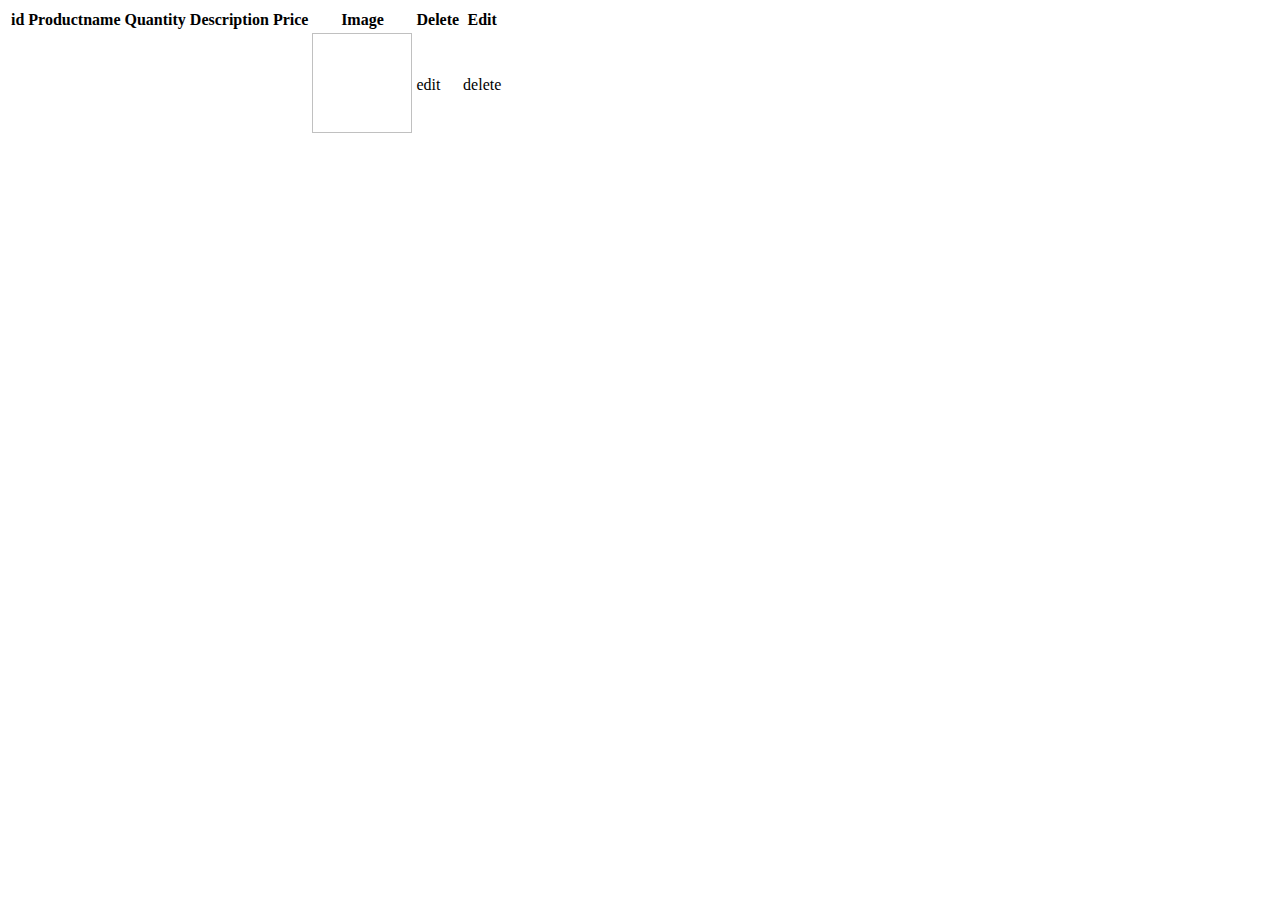
<file: src/main/resources/templates/Allorder.html>
<!DOCTYPE html>
<html lang="en">
<head>
    <meta charset="UTF-8">
    <title>Title</title>
</head>
<body>

<table>
    <thead>
    <tr>
        <th>id</th>
        <th>Productname</th>
        <th>Quantity</th>
        <th>Description</th>
        <th>Price</th>
        <th>Image</th>
        <th>Delete</th>
        <th>Edit</th>
    </tr>
    </thead>
    <tbody>
    <tr th:each="product:${alllistbyid}">
        <td th:text="${product.id}"></td>
        <td th:text="${product.productname}"></td>
        <td th:text="${product.quantity}"></td>
        <td th:text="${product.description}"></td>
        <td th:text="${product.price}"></td>
        <td><img th:src="'data:image/png;base64,'+${product.imageBase64}" width="100" height="100"/></td>
        <td> <a class="edit" th:href="@{~/admin/editproduct/}+${product.id}" >edit</a></td>
        <td> <a class="" th:href="@{~/admin/deleteproduct/}+${product.id}" >delete</a></td>

    </tr>
    </tbody>
</table>

</body>
</html>
</file>
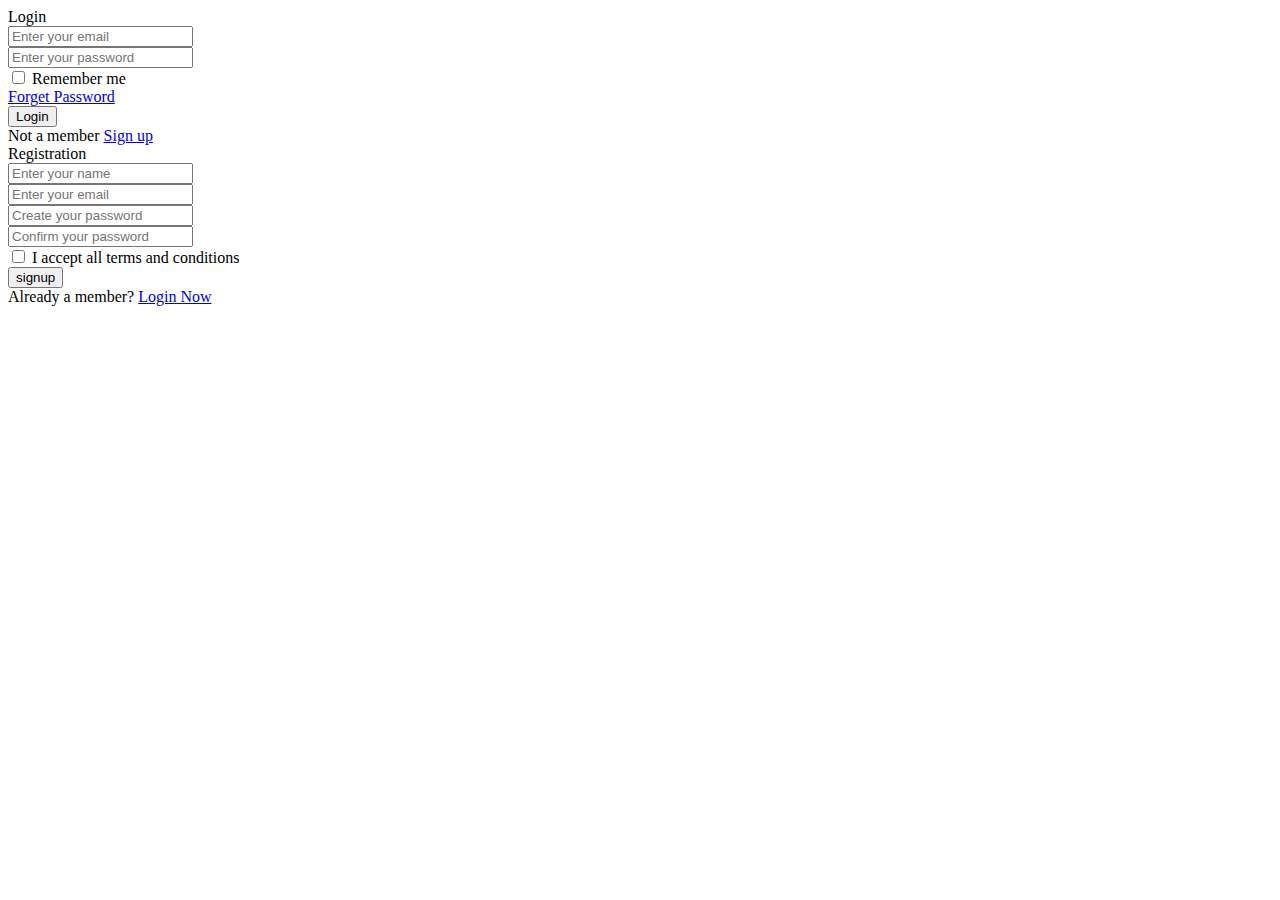
<file: src/main/resources/templates/form.html>
<!DOCTYPE html>
<html lang="en">

<head>
    <meta charset="UTF-8">
    <meta http-equiv="X-UA-Compatible" content="IE=edge">
    <meta name="viewport" content="width=device-width, initial-scale=1.0">

    <!-- ===== FontAwesome ===== -->
    <link rel="stylesheet" th:href="@{~/https://cdnjs.cloudflare.com/ajax/libs/font-awesome/6.1.1/css/all.min.css}">

    <!-- ===== CSS ===== -->


    <title>Login and Registration Form</title>
    <link rel="stylesheet" th:href="@{~from.css}">
</head>

<body>
    <di class="container">
        <div clss="forms">
            <div class="form login">
                <span class="title">Login</span>

                <form action="" name="loginForm">
                    <div class="input-field">
                        <input type="" name="email" placeholder="Enter your email">
                        <i class="fa-solid fa-envelope icon"></i>
                    </div>
                    <div class="input-field">
                    <input type="password" name="password" placeholder="Enter your password">
                    <i class="fa-solid fa-lock icon"></i>
                    <i class="fa-solid fa-eye-slash showhidepw"></i>
                    </div>
                    <div class="checkbox-text">
                        <div class="checkbox-content">
                            <input type="checkbox" id="logcheck">
                            <label for="locheck" class="text">Remember me</label>
                        </div>
                        <a href="#" class="text">Forget Password</a>
                    </div>
                    <div class="input-field button">
                        <input type="submit" value="Login">
                    </div>
                </form>
                <div class="login-signup">
                    <span class="text">Not a member</span>
                    <a href="#" class="text signup-link">Sign up</a>
                </div>


                <!-- Registration Form -->
                <div class="form signup">
                    <span class="title">Registration</span>
                    <form name="signUpform">
                        <div class="input-field">
                            <input type="text" name="name" placeholder="Enter your name">
                            <i class="fa-solid fa-user"></i>
                        </div>
                        <div class="input-field">
                            <input type="text" name="email" placeholder="Enter your email">
                            <i class="fa-solid fa-envelope"></i>
                        </div>
                        <div class="input-field">
                            <input type="password" name="password" placeholder="Create your password" class="password">
                            <i class="fa-solid fa-lock"></i>
                            <i class="fa-solid fa-eye-slash showhidepw"></i>
                        </div>
                        <div class="input-field">
                            <input type="password" name="confirmpwd" class="password" placeholder="Confirm your password">
                            <i class="fa-solid fa-lock"></i>
                            <i class="fa-solid fa-eye-slash showhidepw"></i>
                        </div>
                        <div class="checkbox-text">
                            <div class="checkbox-content">
                                <input type="checkbox" id="termCon">
                                <label for="termCon" class="text">I accept all terms and conditions</label>
                            </div>
                            <div class="input-field button">
                                <input type="submit" value="signup">
                            </div>
                    </form>
                    <div class="login-signup">
                        <span class="text">Already a member?
                            <a href="#" class="text login-link">Login Now</a>
                        </span>
                    </div>
                </div>
                
            </div>
        </div>
    </div>
    <!-- ===== javscript ===== -->
    <script th:src="@{~/script.js}"></script>

</body>

</html>
</file>
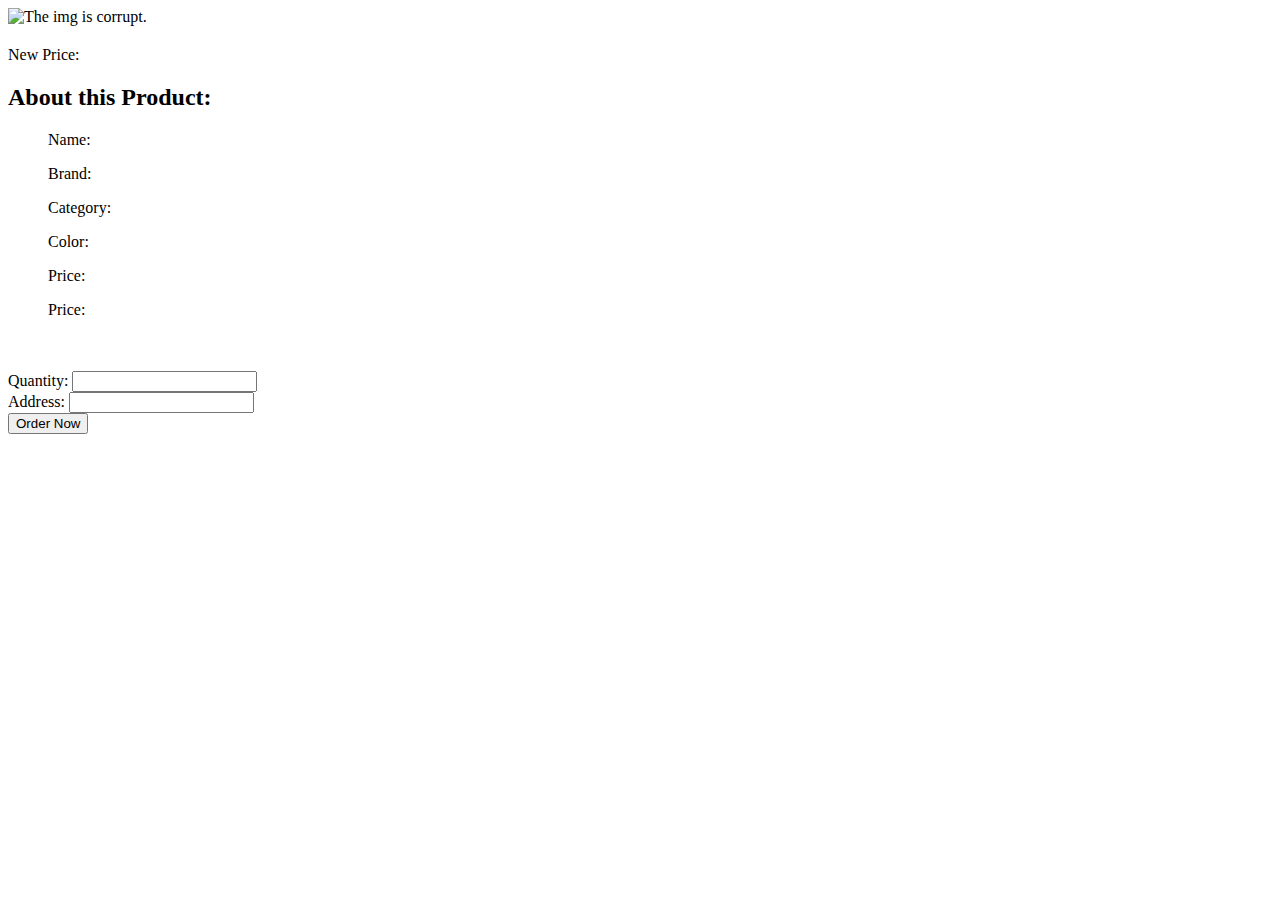
<file: src/main/resources/templates/indiProduct.html>
<!DOCTYPE html>
<html lang="en">
<head>
  <meta charset="UTF-8">
  <meta http-equiv="X-UA-Compatible" content="IE=edge">
  <meta name="viewport" content="width=device-width, initial-scale=1.0">
  <title>Product</title>
  <link rel="stylesheet" th:href="@{~/css/product.css}">
</head>
<body>
<div class = "card-wrapper">
  <div class = "card">
    <!-- card left -->
    <div class = "product-imgs">
      <div class = "img-display">
        <div class = "img-showcase">
          <img th:src="'data:image/png;base64,'+${productdata.imageBase64}" alt="The img is corrupt.">
        </div>
      </div>

    </div>
    <!-- card right -->
    <div class = "product-content">
      <h2 class = "product-title" th:text="${productdata.getProductname()}"></h2>



      <div class = "product-price">
        <p class = "new-price">New Price: <span th:text="${productdata.getPrice()}"></span></p>
      </div>

      <div class = "product-detail">
        <h2>About this Product: </h2>
        <ul>
          <p>Name: <span th:text="${productdata.getProductname()}"></span></p>
          <p>Brand: <span th:text="${productdata.getBrand()}"></span></p>
          <p>Category: <span th:text="${productdata.getCatrgory()}"></span></p>
          <p>Color: <span th:text="${productdata.getColor()}"></span></p>
          <p>Price: <span th:text="${productdata.getPrice()}"></span></p>
          <p>Price: <span th:text="${productdata.getDescription()}"></span></p>

        </ul>
      </div>

      <form th:action="@{/user/saveorder}" th:object="${order}" th:method="post" >
        <input type="text" hidden="hidden" name="user_id"  th:value="${info.id}">  <br>
        <input type="text" hidden="hidden" name="product_id"  th:value="${productdata.id}">  <br>

        Quantity: <input type="number"  th:field="*{quantity}">  <br>
        Address:  <input type="text"  th:field="*{address}"> <br>
        <button type="submit" class = "btn">Order Now</button>
      </form>



    </div>
  </div>
</div>
</body>
</html>
</file>
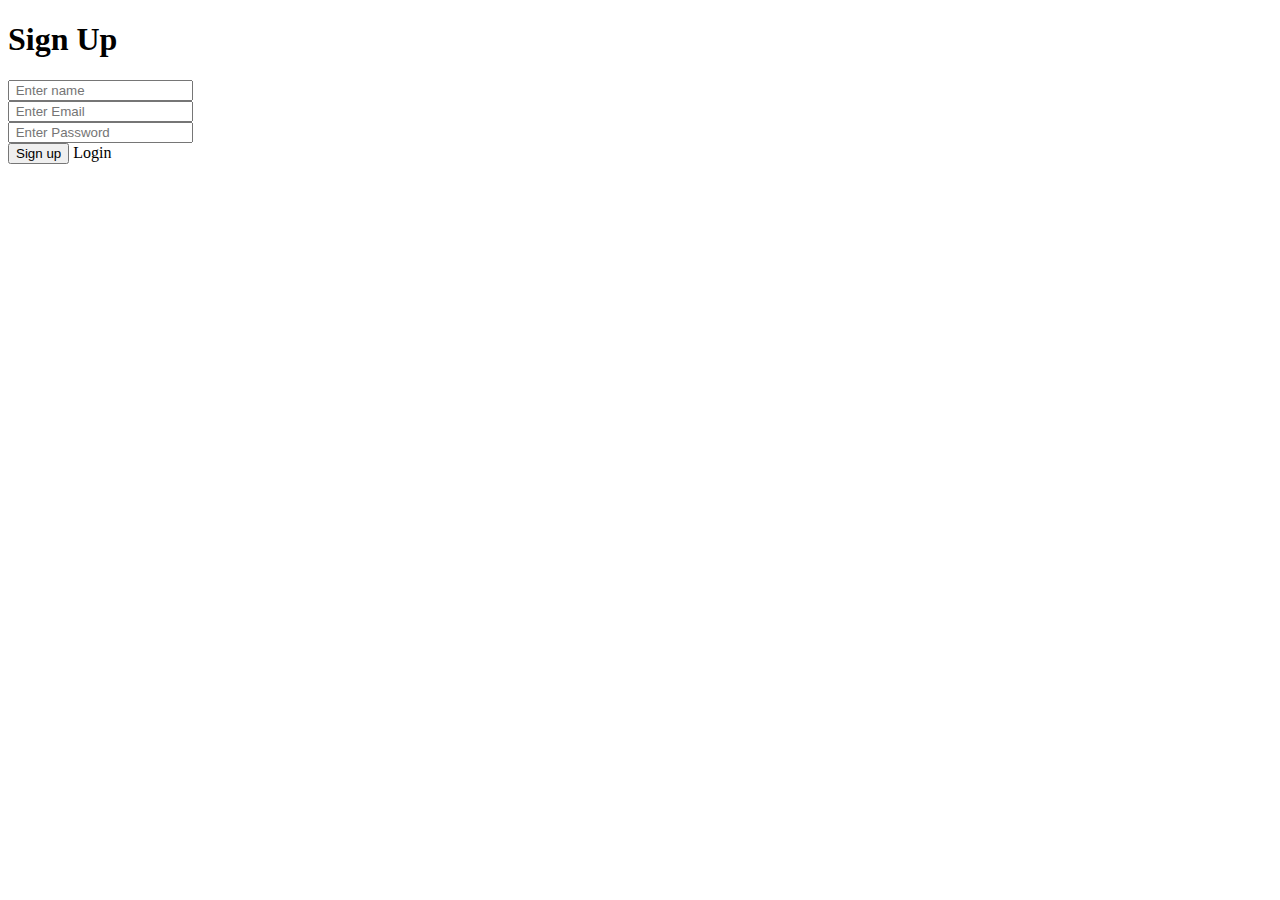
<file: src/main/resources/templates/signin.html>
<!DOCTYPE html>
<html lang="en">
<head>
    <meta charset="UTF-8">
    <meta http-equiv="X-UA-Compatible" content="IE=edge">
    <meta name="viewport" content="width=device-width, initial-scale=1.0">
    <title>SigIn and SignUp Page</title>
    <link rel="stylesheet" th:href="@{/css/styles.css}">
    <script th:src="@{~/https://kit.fontawesome.com/6be147535f.js}" crossorigin="anonymous"></script>
</head>
<body>
    <div class="container">
        <div class="form-box">
            <h1 id="title">Sign Up</h1>
            <form th:action="@{/user/saveuser}" th:object="${create}" th:method="post" >
                <div class="input-group">
                    <div class="input-field" id="nameField"> 
                        <i class="fa-solid fa-user"></i>
                        <input type="text" placeholder=" Enter name" required  th:field="*{fullname}">

                    </div>
                        <div class="input-field">
                            <i class="fa-solid fa-envelope"></i>                         
                            <input type="email" placeholder=" Enter Email" required name="email" th:field="*{email}">

                        </div>
                        <div class="input-field">
                            <i class="fa-solid fa-lock"></i>
                            <input type="password" placeholder=" Enter Password" name="password" required th:field="*{password}">

                            </button>   
                        </div>
<!--                        <p>Forget password?<a href="#">Click Here!</a></p>-->

                </div>
                <div class="btn-field">
                    <button type="submit" id="signupBtn">Sign up</button>
                    <a th:href="@{~/login}">Login</a>
                </div>
<!--            </form>-->
            </form>
        </div>
    </div>
    
<!--     <script>-->
<!--//-->
<!--        let singupBtn=document.getElementById("signupBtn");-->
<!--        let singinBtn=document.getElementById("signinBtn");-->
<!--        let nameField=document.getElementById("nameField");-->
<!--        let title=document.getElementById("title");-->

<!--        singinBtn.onclick=function(){-->
<!--            nameField.style.maxHeight="0";-->
<!--            title.innerHTML="Sign In";-->
<!--            singupBtn.classList.add("disable");-->
<!--            singinBtn.classList.remove("disable");-->
<!--            -->
<!--        }-->
<!--        singupBtn.onclick=function(){-->
<!--            nameField.style.maxHeight="60px";-->
<!--            title.innerHTML="Sign Up";-->
<!--            singupBtn.classList.remove("disable");-->
<!--            singinBtn.classList.add("disable");-->
<!--            -->
<!--        }-->
<!--</script>-->
</body>
</html>
</file>
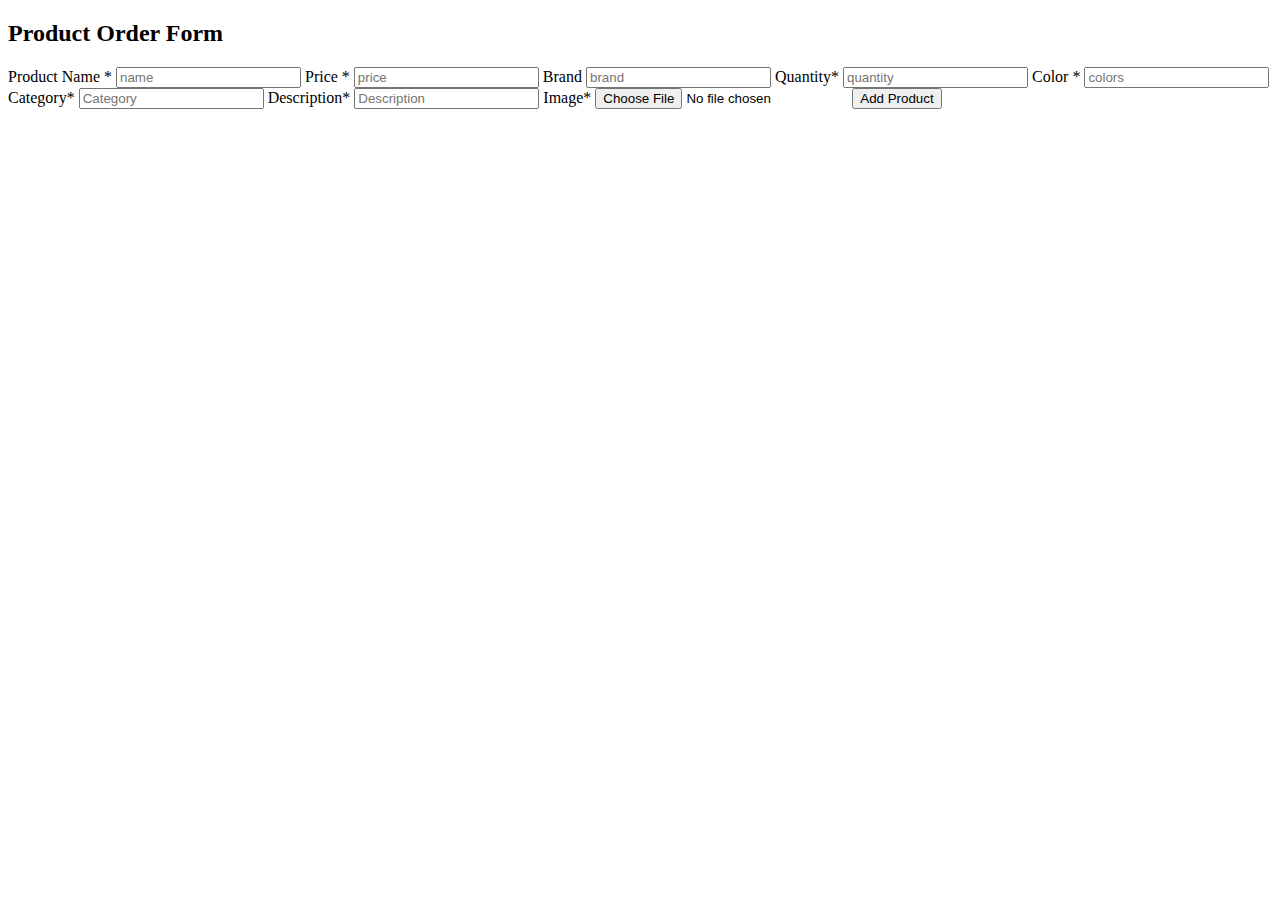
<file: src/main/resources/templates/Admin/AddProduct.html>
<!--<!DOCTYPE html>-->
<!--<html lang="en">-->
<!--<head>-->
<!--    <meta charset="UTF-8">-->
<!--    <title>Title</title>-->
<!--</head>-->
<!--<body>-->
<!--<form th:method="post" th:action="@{/admin/saveproduct}" th:object="${add}" enctype="multipart/form-data">-->
<!--    <input type="text" hidden="hidden" th:field="*{id}" th:value="${add.id}">-->
<!--    <input type="text" placeholder="name" th:field="*{productname}" th:value="${add.productname}">-->
<!--    <input type="text" placeholder="quantity" th:field="*{quantity}" th:value="${add.quantity}">-->
<!--    <input type="text" placeholder="price" th:field="*{price}" th:value="${add.price}">-->
<!--    <input type="text" placeholder="description" th:field="*{description}" th:value="${add.description}">-->
<!--    <input type="file" name="image" accept="image/*" >-->
<!--    <input type="submit" value="Submit">-->
<!--</form>-->

<!--</body>-->
<!--</html>-->


<!DOCTYPE html>
<html lang="en">
<head>
    <meta charset="UTF-8">
    <meta http-equiv="X-UA-Compatible" content="IE=edge">
    <meta name="viewport" content="width=device-width, initial-scale=1.0">
    <title>product</title>
    <link rel="stylesheet" th:href="@{~/css/add_product.css}">
</head>
<body>
<div class="container">
    <div class="title">
        <h2>Product Order Form</h2>
    </div>
    <div class="d-flex">
        <form th:method="post" th:action="@{/admin/saveproduct}" th:object="${add}" enctype="multipart/form-data">
            <input type="text" hidden="hidden" th:field="*{id}" th:value="${add.id}">
            <label>
                <span class="fname">Product Name <span class="required">*</span></span>
                <input type="text" placeholder="name" th:field="*{productname}" th:value="${add.productname}">
            </label>
            <label>
                <span class="lname">Price <span class="required">*</span></span>
                <input type="text" placeholder="price" th:field="*{price}" th:value="${add.price}">
            </label>
            <label>
                <span>Brand</span>
                <input type="text" placeholder="brand" required th:field="*{brand}">
            </label>
            <label>
                <span>Quantity<span class="required">*</span></span>
                <input type="text" placeholder="quantity" th:field="*{quantity}" th:value="${add.quantity}">
            </label>

            <label>
                <span>Color <span class="required">*</span></span>
                <input type="text" placeholder="colors" required th:field="*{color}">
            </label>
            <label>
                <span>Category<span class="required">*</span></span>
                <input type="text" placeholder="Category" required th:field="*{category}">
            </label>
            <label>
                <span>Description<span class="required">*</span></span>
                <input type="text" placeholder="Description" required th:field="*{description}">
            </label>
            <label>
                <span>Image<span class="required">*</span></span>
                <input type="file" name="image" accept="image/*" required>
            </label>
            <label>
                <input type="submit" value="Add Product">
            </label>
        </form>
    </div>
</div>
</body>
</html>
</file>
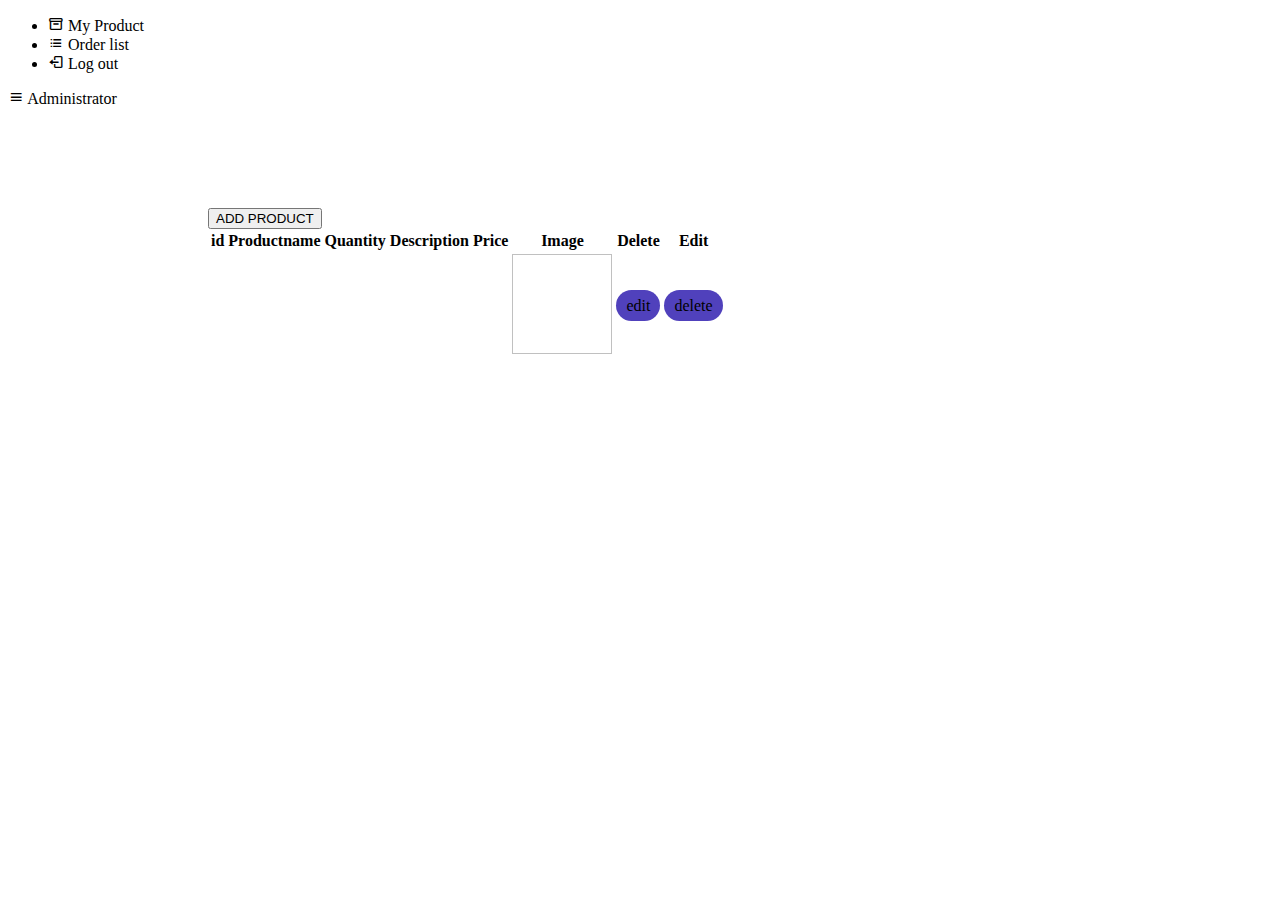
<file: src/main/resources/templates/Admin/allProductList.html>
<!DOCTYPE html>
<html lang="en">
<head>
    <meta charset="UTF-8">
    <title>All Product List</title>
    <link rel="stylesheet" th:href="@{~/css/admin.css}">
    <link rel="stylesheet" th:href="@{/css/table.css}">
    <link href='https://unpkg.com/boxicons@2.0.7/css/boxicons.min.css' rel='stylesheet'>

    <style>
        .top-div form{
            display: flex;
        }
        .edit{
            background-color: #5041BC;
            border-radius:20px ;
            padding-top:7px ;
            padding-bottom:7px ;
            padding-left: 10px;
            padding-right: 10px;
            text-decoration: none;
        }
    </style>
</head>
<body>
<div class="sidebar">
    <ul class="nav-links">
        <li>
            <a th:href="@{~/admin/viewallproduct}">
                <i class='bx bx-box'></i>
                <span class="links_name">My Product</span>
            </a>
        </li>
        <li>
            <a th:href="@{~/admin/viewallorder}">
                <i class='bx bx-list-ul'></i>
                <span class="links_name">Order list</span>
            </a>
        </li>

        <li class="log_out">
            <a th:href="@{~/logout}">
                <i class='bx bx-log-out'></i>
                <span class="links_name">Log out</span>
            </a>
        </li>
    </ul>
</div>
<section class="home-section">
    <nav>
        <div class="sidebar-button">
            <i class='bx bx-menu sidebarBtn'></i>
            <span class="dashboard">Administrator</span>
        </div>
    </nav>


</section>

<script>
    let sidebar = document.querySelector(".sidebar");
    let sidebarBtn = document.querySelector(".sidebarBtn");
    sidebarBtn.onclick = function () {
        sidebar.classList.toggle("active");
        if (sidebar.classList.contains("active")) {
            sidebarBtn.classList.replace("bx-menu", "bx-menu-alt-right");
        } else
            sidebarBtn.classList.replace("bx-menu-alt-right", "bx-menu");
    }
</script>

<div style="margin-left: 200px; margin-top: 100px">
    <button><a th:href="@{~/admin/addproduct}">ADD PRODUCT</a></button>


    <table>
        <thead>
        <tr>
            <th>id</th>
            <th>Productname</th>
            <th>Quantity</th>
            <th>Description</th>
            <th>Price</th>
            <th>Image</th>
            <th>Delete</th>
            <th>Edit</th>
        </tr>
        </thead>
        <tbody>
        <tr th:each="product:${alllist}">
            <td th:text="${product.id}"></td>
            <td th:text="${product.productname}"></td>
            <td th:text="${product.quantity}"></td>
            <td th:text="${product.description}"></td>
            <td th:text="${product.price}"></td>
            <td><img th:src="'data:image/png;base64,'+${product.imageBase64}" width="100" height="100"/></td>
            <td> <a class="edit" th:href="@{~/admin/editproduct/}+${product.id}" >edit</a></td>
            <td> <a class="edit" th:href="@{~/admin/deleteproduct/}+${product.id}" >delete</a></td>

        </tr>
        </tbody>
    </table>

</div>

</body>
</html>
</file>
